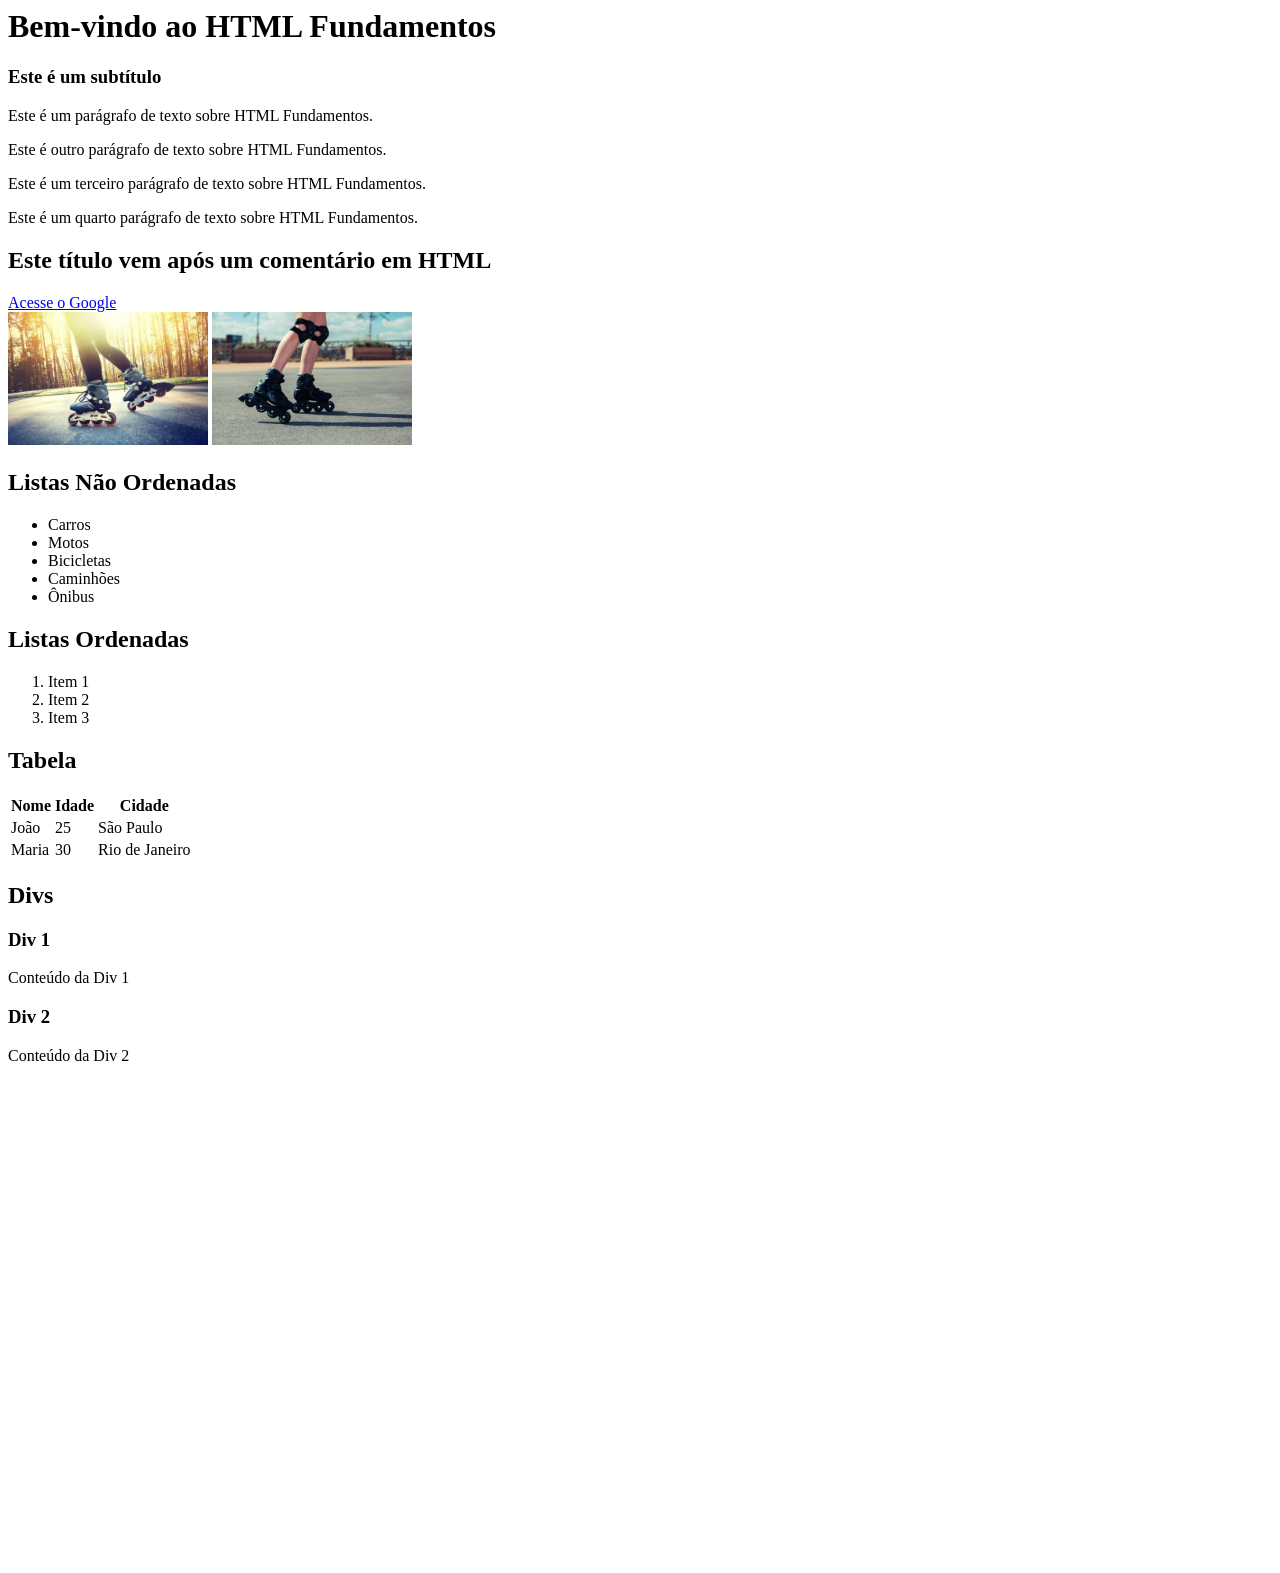
<file: 2_HTML/index.html>
<html>
  <head>
    <title>HTML Fundamentos</title>
  </head>
  <body style="padding-bottom: 500px;">
    <h1>Bem-vindo ao HTML Fundamentos</h1>
    <h3>Este é um subtítulo</h3>
    <p>Este é um parágrafo de texto sobre HTML Fundamentos.</p>
    <p>Este é outro parágrafo de texto sobre HTML Fundamentos.</p>
    <p>Este é um terceiro parágrafo de texto sobre HTML Fundamentos.</p>
    <p>Este é um quarto parágrafo de texto sobre HTML Fundamentos.</p>
    <!-- Este é um comentário em HTML -->
    <h2>Este título vem após um comentário em HTML</h2>
    <a href="https://www.google.com" target="_blank">Acesse o Google</a>
    <div>
      <img src="./img/patins02.webp" alt="pernas de uma mulher andando de patins para a esquerda" width="200">
      <img src="./img/patins01.jpeg" alt="pernas de uma mulher andando de patins para a direita" width="200">
    </div>
    <h2>Listas Não Ordenadas</h2>
    <ul>
      <li>Carros</li>
      <li>Motos</li>
      <li>Bicicletas</li>
      <li>Caminhões</li>
      <li>Ônibus</li>
    </ul>
    <h2>Listas Ordenadas</h2>
    <ol>
      <li>Item 1</li>
      <li>Item 2</li>
      <li>Item 3</li>
    </ol>
    <h2>Tabela</h2>
    <table>
      <tr>
        <th>Nome</th>
        <th>Idade</th>
        <th>Cidade</th>
      </tr>
      <tr>
        <td>João</td>
        <td>25</td>
        <td>São Paulo</td>
      </tr>
      <tr>
        <td>Maria</td>
        <td>30</td>
        <td>Rio de Janeiro</td>
      </tr>
    </table>
    <h2>Divs</h2>
    <div>
      <h3>Div 1</h3>
      <p>Conteúdo da Div 1</p>
    </div>
    <div>
      <h3>Div 2</h3>
      <p>Conteúdo da Div 2</p>
    </div>
  </body>
</html>
</file>
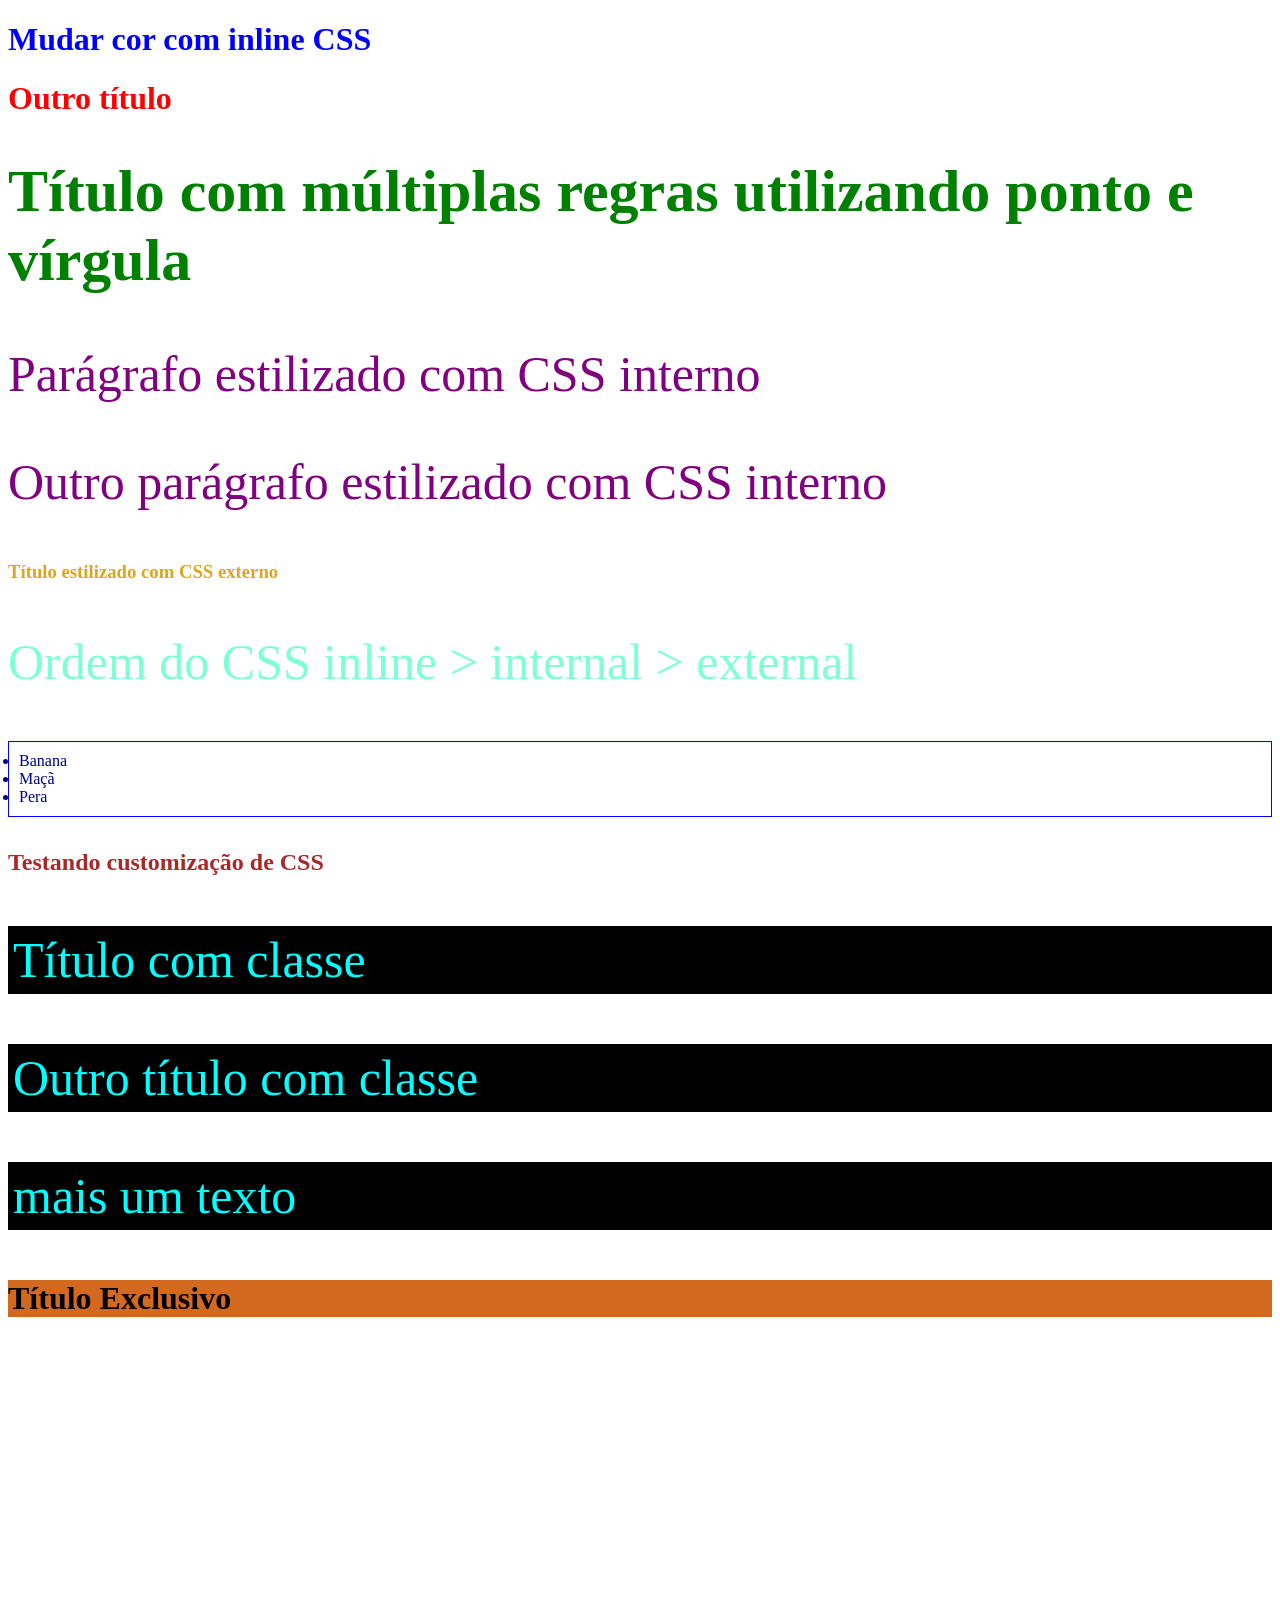
<file: 3_CSS/index.html>
<!DOCTYPE html>
<html lang="en">
<head>
    <meta charset="UTF-8">
    <meta name="viewport" content="width=device-width, initial-scale=1.0">
    <title>CSS</title>
    <!-- 3 - Internal CSS -->
    <style>
        p {
            color: purple;
            font-size: 50px;
        }
    </style>
    <!-- 4 - External CSS -->
    <link rel="stylesheet" href="css/styles.css">
    <link rel="stylesheet" href="css/lists.css">
    <link rel="stylesheet" href="css/title.css">
</head>
<body>
    <!-- 1 - Inline CSS -->
    <h1 style="color: blue;">Mudar cor com inline CSS</h1>
    <h1 style="color: red;">Outro título</h1>

    <!-- 2 - Múltiplas regras -->
    <h1 style="color: green; font-size: 60px;">Título com múltiplas regras utilizando ponto e vírgula</h1>

    <!-- 3 - Internal CSS -->
    <p>Parágrafo estilizado com CSS interno</p>
    <p>Outro parágrafo estilizado com CSS interno</p>

    <!-- 4 - External CSS -->
    <h3 class="titulo">Título estilizado com CSS externo</h3>

    <p style="color: aquamarine;">Ordem do CSS inline > internal > external</p>
    
    <!-- 5 - Multiplo CSS -->
     <ul>
        <li>Banana</li>
        <li>Maçã</li>
        <li>Pera</li>
     </ul>


     <h4>
        Testando customização de CSS
     </h4>

     <!-- Classes -->
     <p class="paragraph">Título com classe</p>
     <p class="paragraph">Outro título com classe</p>
     <p class="paragraph">mais um texto</p>

     <h1 id="exclusive-title">Título Exclusivo</h1>
</body>
</html>
</file>
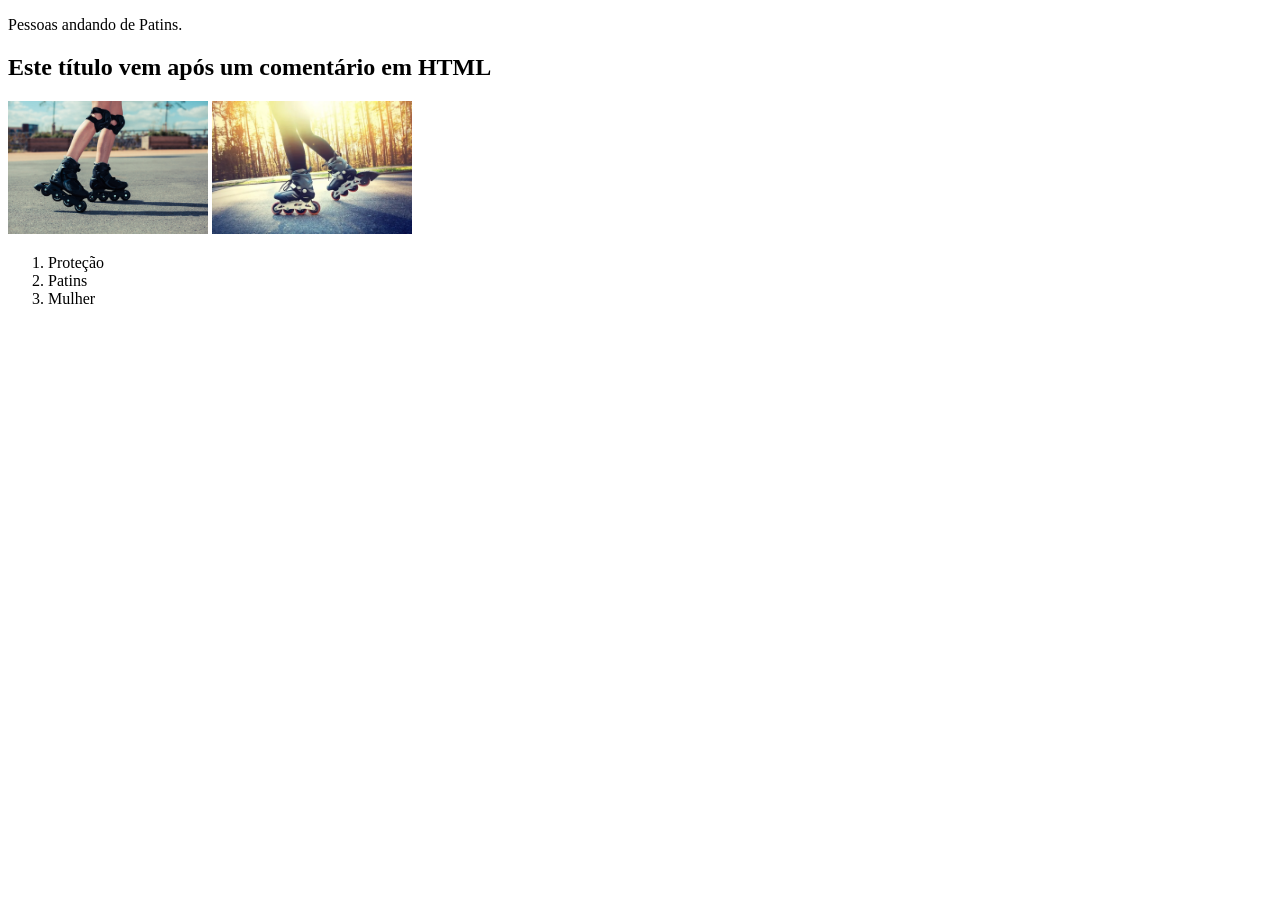
<file: 2_HTML/estrutura.html>
<!DOCTYPE html>
<html lang="en">
<head>
    <meta charset="UTF-8">
    <meta name="viewport" content="width=device-width, initial-scale=1.0">
    <title>Andando de Patins</title>
</head>
  <body style="padding-bottom: 500px;">
    <p>Pessoas andando de Patins.</p>
    <h2>Este título vem após um comentário em HTML</h2>
    <div>
      <img src="./img/patins01.jpeg" alt="andando de patins para a direita" width="200">
      <img src="./img/patins02.webp" alt="mulher andando de patins para a esquerda" width="200">
    </div>
    <ol>
      <li>Proteção</li>
      <li>Patins</li>
      <li>Mulher</li>
    </ol>
  </body>
</html>
</file>
<file: 3_CSS/css/styles.css>
body {
    padding-bottom: 500px;
}

h3 {
    color: goldenrod;
}

/* Isso é uma classe: para utilizar em elementos que se repetem */
.paragraph {
    background-color: black;
    color: aqua;
    padding: 5px;
}

/* Isso é um id: para utilizar em elementos unicos na pagina */
#exclusive-title {
    background-color: chocolate;
    color: black
}

/* id > class > seletor_tag */
</file>
<file: 3_CSS/css/lists.css>
ul {
    border: 1px solid blue;
    padding: 10px;
}

li {
    color: darkblue
}
</file>
<file: 3_CSS/css/title.css>
/* css para utilizar no titulo h4 */
h4 {
    color: brown;
    width: 400px;
    font-size: x-large;
}
</file>
